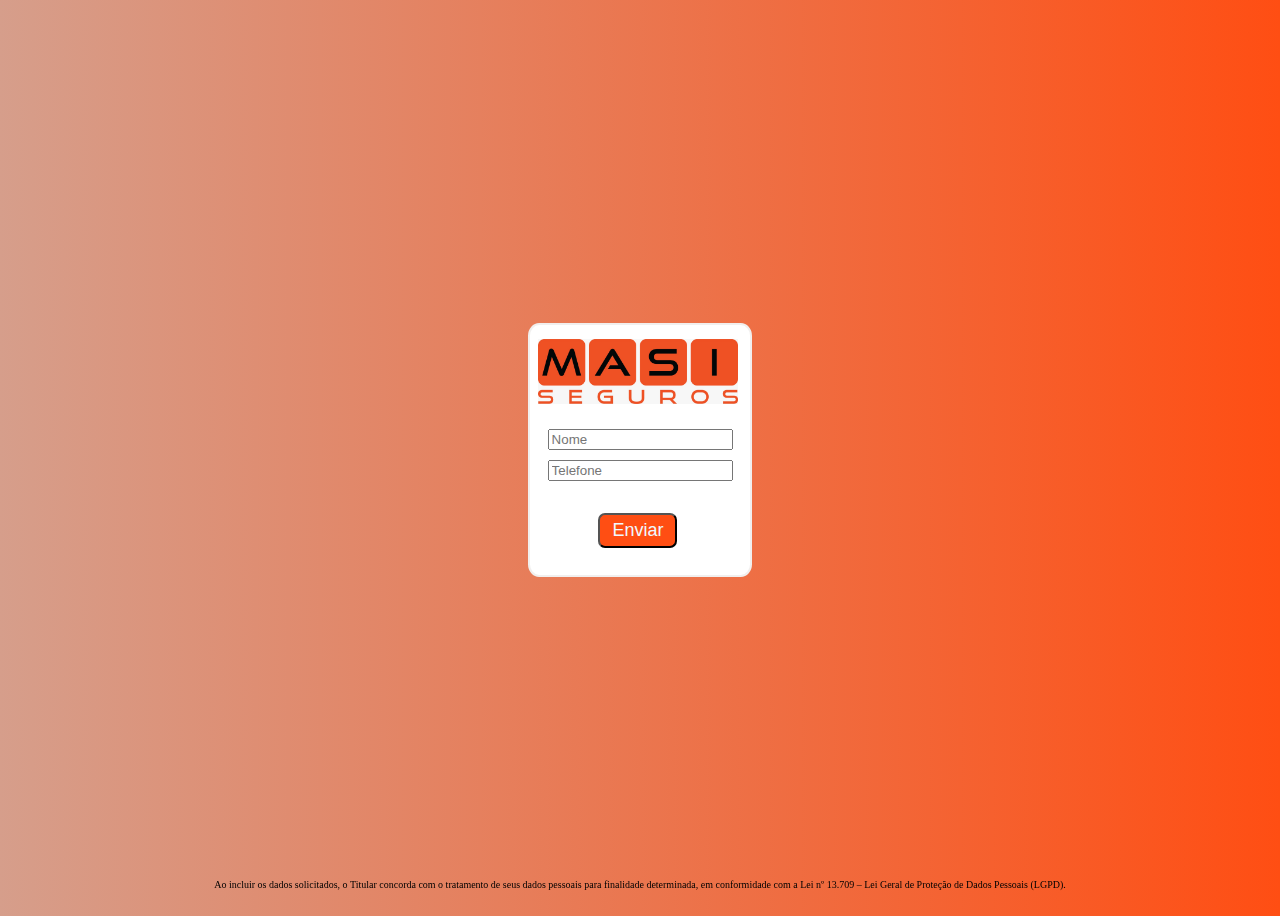
<file: index.html>
<!DOCTYPE html>
<html lang="pt-br">
<head>
    <meta charset="UTF-8">
    <meta http-equiv="X-UA-Compatible" content="IE=edge">
    <meta name="viewport" content="width=device-width, initial-scale=1.0">
    
    <link rel="stylesheet" href="style.css">
    <title>Masi Seguros</title>

</head>

<body>
    
   

    <div>
        <form action="https://api.sheetmonkey.io/form/2teuJdWA2Dccoz2YiXqhum" method="post">
        
                <img src="logo4.jpeg" alt="Logo ga empresa Masi Seguros">
                <label class="nome">
                    <span></span>
                    <input type="text" name="name" placeholder="Nome" autocomplete="off" required >
                </label>
                <label class="telefone">
                    <span></span>
                    <input type="tel" name="telefone" placeholder="Telefone" autocomplete="off" pattern="\d*" minlength="11" required>
                </label>
                <button class="enviar" type="submit"> Enviar </button>
        
        </form>
    </div>

    <footer>
        <p class="lgpd">   Ao incluir os dados solicitados, o Titular concorda com o tratamento de seus dados pessoais para finalidade determinada, em conformidade com a Lei nº 13.709 – Lei Geral de Proteção de Dados Pessoais (LGPD).</p>
    </footer>

   
</body>
</html>
</file>
<file: style.css>
body{
    background-image: linear-gradient(to right, #d69e8b, #FF4E13);
    
    min-height: 100vh;
    flex-direction: column;
      
      
}

div{
    width: 220px;
    height: 250px; 
    display: inline-block;
    padding-top: 0px;
    border: 2px solid black;

    position: absolute;
    top: 50%;
    left: 50%;
    transform:  translate(-50%,-50%);

    border-radius: 5%;
    border-color: #f1efee;
    background-color: white;
   
}

form{

    position: absolute;
    top: 50%;
    left: 50%;
    transform:  translate(-50%,-50%);
    
}


img{
    position: absolute;
    top: -80px;
    width: 200px;
    padding-left: 18%;
    
   
  
}
.nome{

    display: flex;
    padding: 10px;
    width: 300px;
    margin-left: 18%;
    
}

.telefone{
   
    padding: 10px;
    margin-left: 18%;
    
    
}

button{
    display: flex;
    align-items: center;
    margin-left:37%;
    position: absolute;
    margin-top: 10%;
    background-color: #FF4E13;
    border-radius: 7px;
    color: aliceblue;
    padding: 5px 12px;
    font-size: large;
    border-width: 2px;
   
}

footer {
    position: fixed;
    bottom:0;
    left:0;
    text-align: center;
    
   

    width: 100%;
    
    
}

.lgpd{
    font-size: 10px;
    
}
</file>
